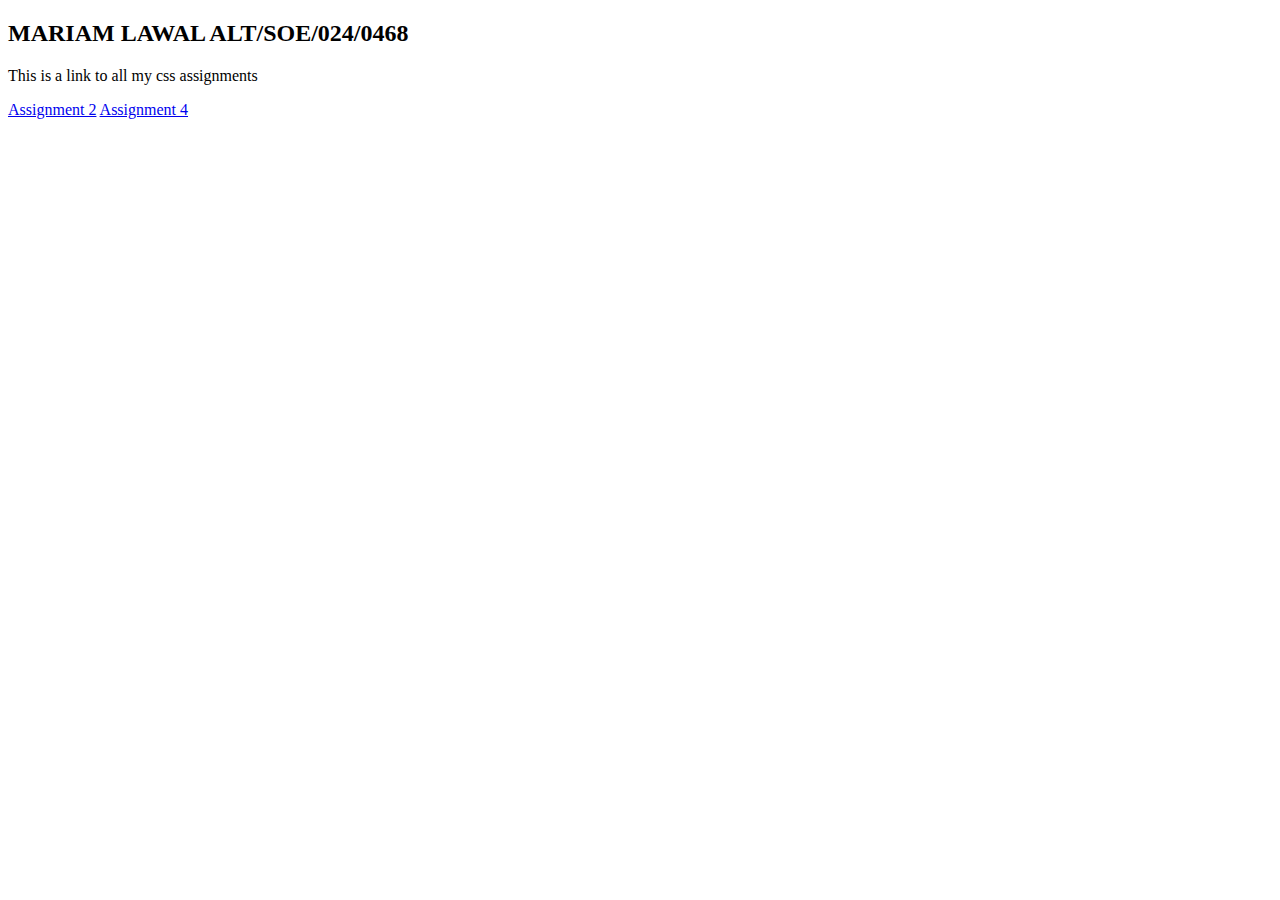
<file: CSS/index.html>
<!DOCTYPE html>
<html lang="en">
<head>
    <meta charset="UTF-8">
    <meta name="viewport" content="width=device-width, initial-scale=1.0">
    <title>Submission</title>
</head>
<body>
    <h2>MARIAM LAWAL
        ALT/SOE/024/0468
    </h2>
<p>This is a link to all my css assignments</p>
<a href="Assignment 2/figma.html">Assignment 2</a>

<a href="Assignment 4/figma.html">Assignment 4</a>
<a href=""></a>
</body>
</html>
</file>
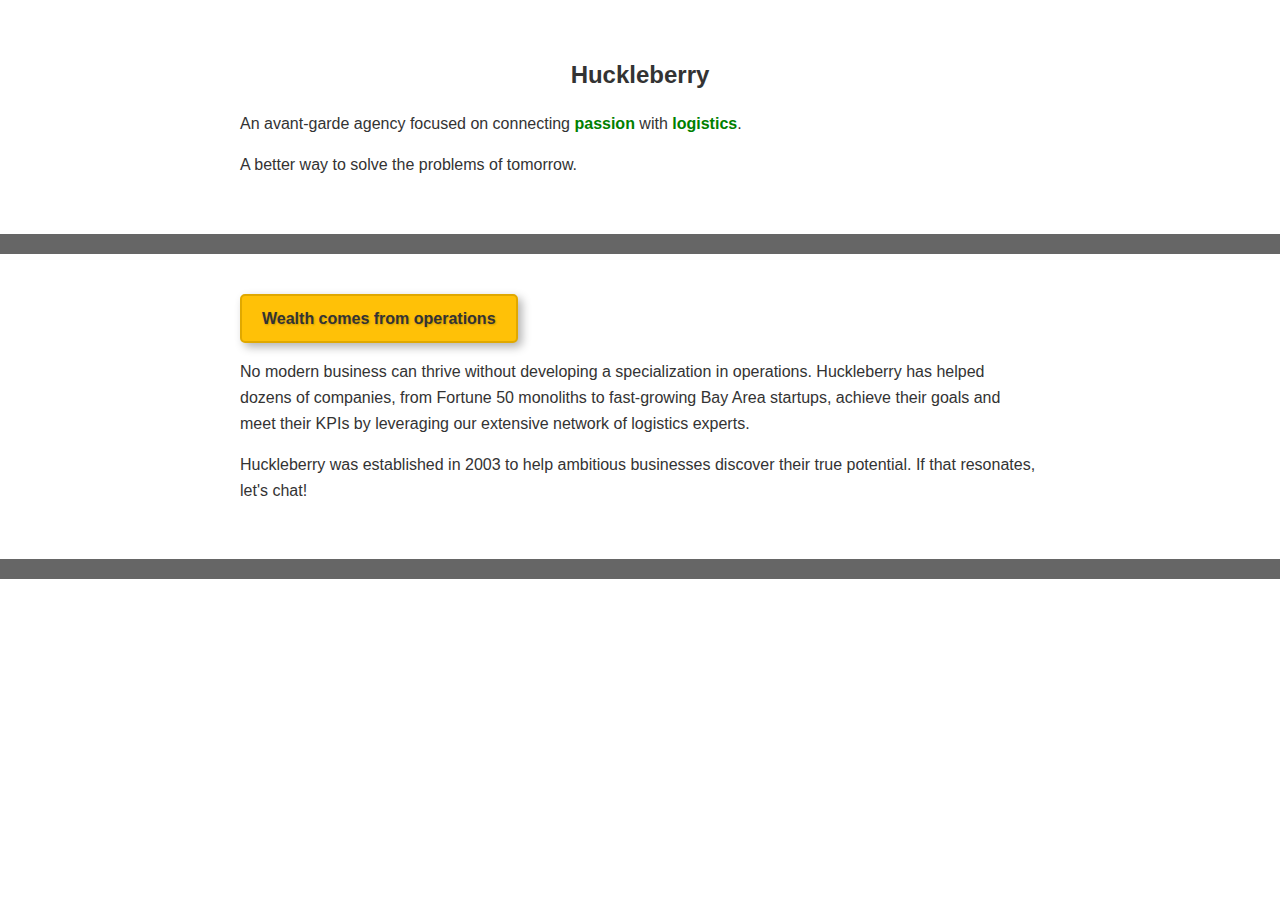
<file: CSS/Assignment 2/figma.html>
<!DOCTYPE html>
<html lang="en">
<head>
    <meta charset="UTF-8">
    <meta name="viewport" content="width=device-width, initial-scale=1.0">
    <title>Huckleberry</title>
    <link rel="stylesheet" href="figma.css">
</head>
<body>
    <div class="container">
        <h1>Huckleberry</h1>
        <p>An avant-garde agency focused on connecting <span class="highlight">passion</span> with <span class="highlight">logistics</span>.</p>
        <p>A better way to solve the problems of tomorrow.</p>
    </div>
    
    <div class="divider"></div>
    
    <div class="container">
        <div class="highlight-box">Wealth comes from operations</div>
        <p>No modern business can thrive without developing a specialization in operations. 
        Huckleberry has helped dozens of companies, from Fortune 50 monoliths to fast-growing 
        Bay Area startups, achieve their goals and meet their KPIs by leveraging our extensive 
        network of logistics experts.</p>
        <p>Huckleberry was established in 2003 to help ambitious businesses discover their true potential. 
        If that resonates, let's chat!</p>
    </div>
    
    <div class="divider"></div>
</body>
</html>
</file>
<file: CSS/Assignment 2/figma.css>
body {
  font-family: Arial, sans-serif;
  margin: 0;
  padding: 0;
  line-height: 1.6;
  color: #333;
}

.container {
  max-width: 800px;
  margin: 20px auto;
  padding: 20px;
}

/* Headings */
h1 {
  font-size: 24px;
  font-weight: bold;
  text-align: center;
}

/* Highlight text */
.highlight {
  font-weight: bold;
  color: #008000;
}

/* Divider */
.divider {
  height: 20px;
  background: #666;
  margin: 20px 0;
}

/* 3D Highlight Box */
.highlight-box {
  background: #FFC107;
  padding: 10px 20px;
  font-weight: bold;
  display: inline-block;
  border-radius: 5px;
  box-shadow: 4px 4px 10px rgba(0, 0, 0, 0.3);
  border: 2px solid #e0a800;
  text-shadow: 1px 1px 2px rgba(0, 0, 0, 0.2);
}

/* Responsive Design */
@media (max-width: 1024px) { /* Tablet */
  .container {
      max-width: 90%;
      padding: 15px;
  }
  h1 {
      font-size: 22px;
  }
}

@media (max-width: 768px) { /* Mobile */
  .container {
      max-width: 95%;
      padding: 10px;
  }
  h1 {
      font-size: 20px;
  }
  .highlight-box {
      font-size: 14px;
      padding: 8px 15px;
  }
}
</file>
